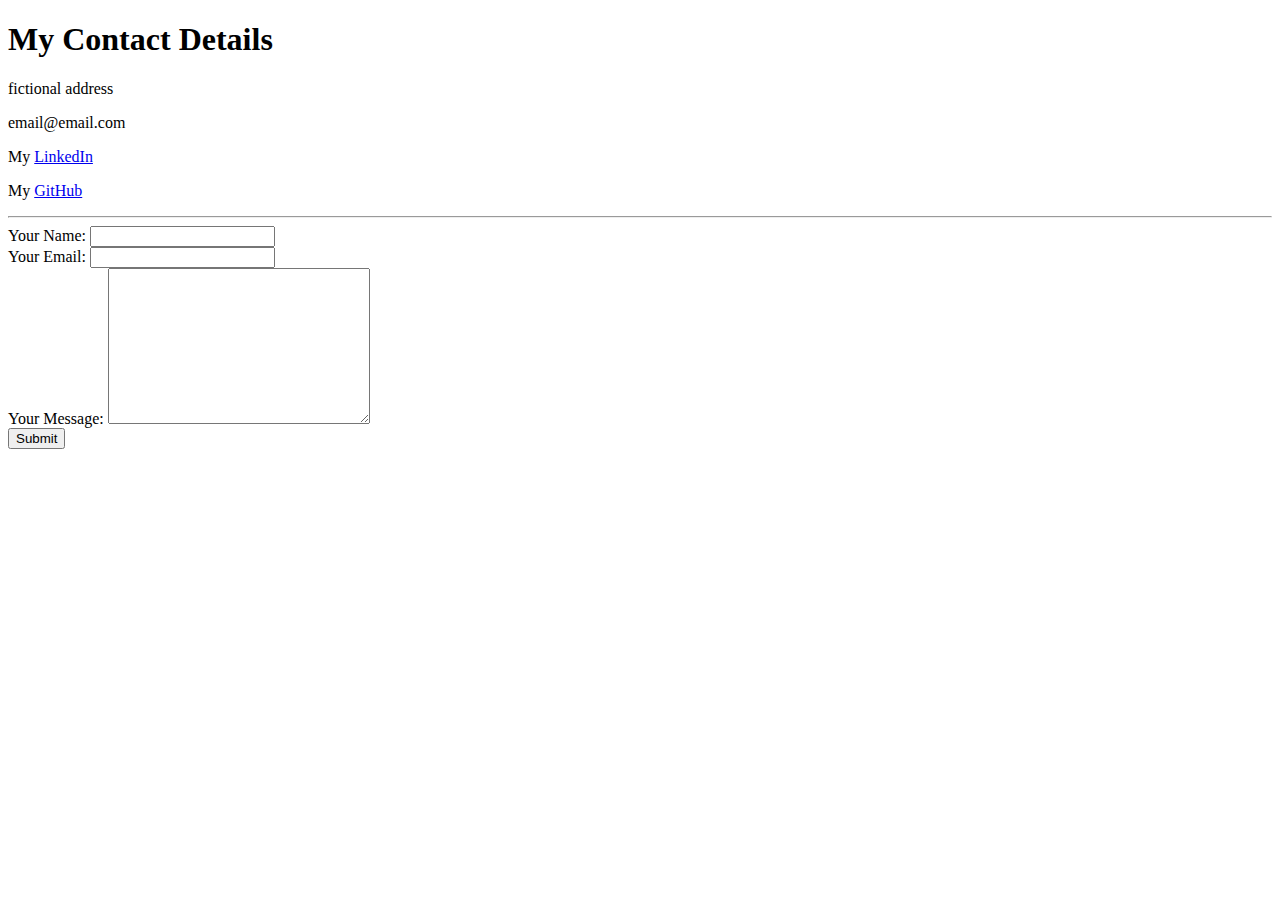
<file: HTML-Personal-Site/contact_me.html>
<!DOCTYPE html>
<html lang="en">
<head>
    <meta charset="UTF-8">
    <meta name="viewport" content="width=device-width, initial-scale=1.0">
    <title>Contact Me</title>
</head>

<body>

    <h1>My Contact Details</h1>
    <p>fictional address</p>
    <p>email@email.com</p>
    <p> My <a href="https://www.linkedin.com/in/anishtamang/">LinkedIn</a> </p>
    <p> My <a href="https://github.com/anishmoktan">GitHub</a> </p>
    <hr>

    <form action= "mailto:moktandigital@gmail.com" method="post enctype = "text/plain"> 
        <label>Your Name:</label>
        <input type = "text" name = "yourName" value=""><br>
        <label>Your Email:</label>
        <input type = "email" name = "yourEmail" value=""><br>
        <label>Your Message:</label>
        <textarea name = "yorMessage" rows="10" cols="30"></textarea><br>
        <input type="submit" name="">
   


    </form>


    
</body>
</html>
</file>
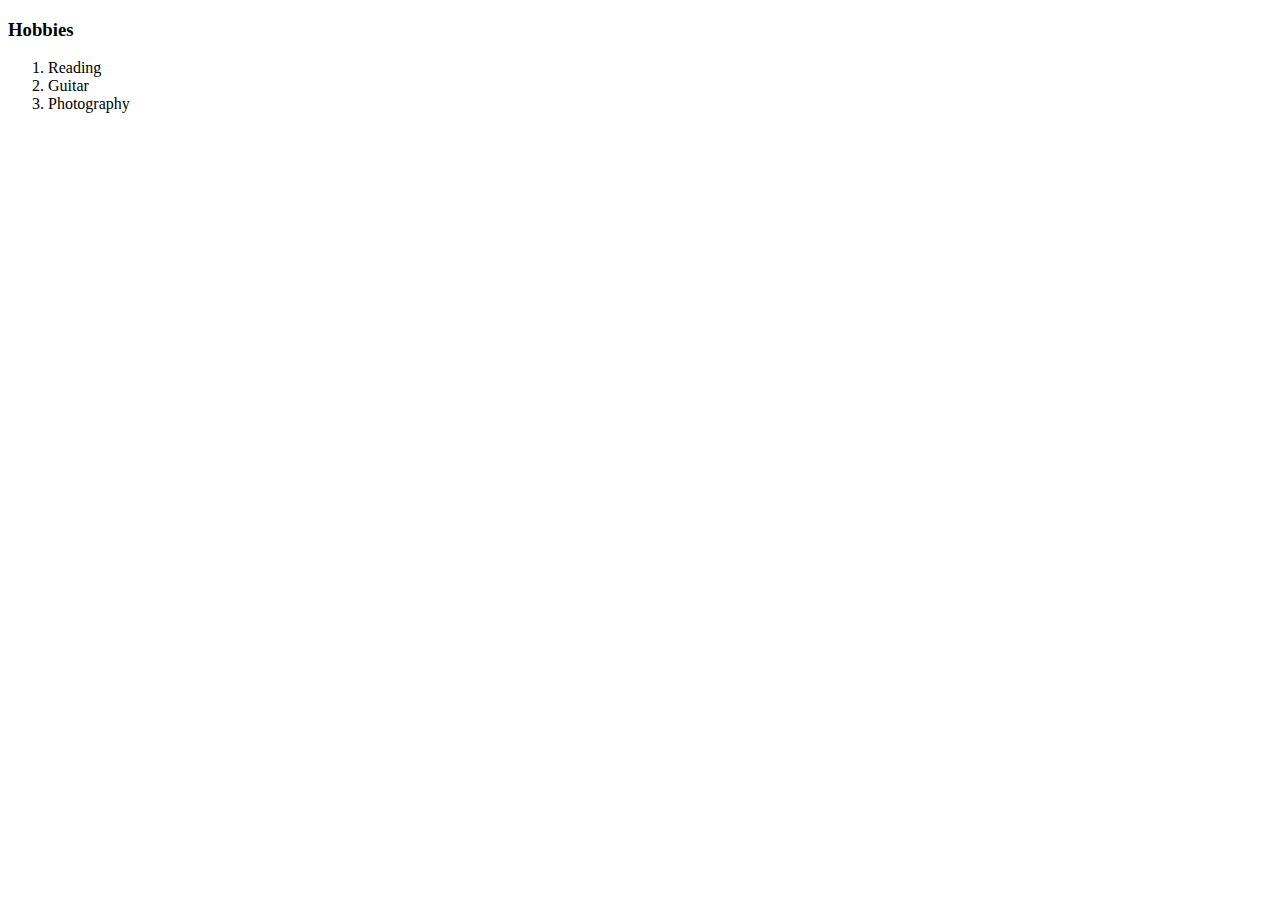
<file: HTML-Personal-Site/hobbies.html>
<!DOCTYPE html>
<html lang="en">
<head>
    <meta charset="UTF-8">
    <meta name="viewport" content="width=device-width, initial-scale=1.0">
    <title>My Hobbies</title>
</head>
<body>

    <h3> Hobbies </h3>

    <ol>
        <li>
            Reading
        </li>
        <li>
            Guitar
        </li>
        <li>
            Photography
        </li>
    </ol>
    
</body>
</html>
</file>
